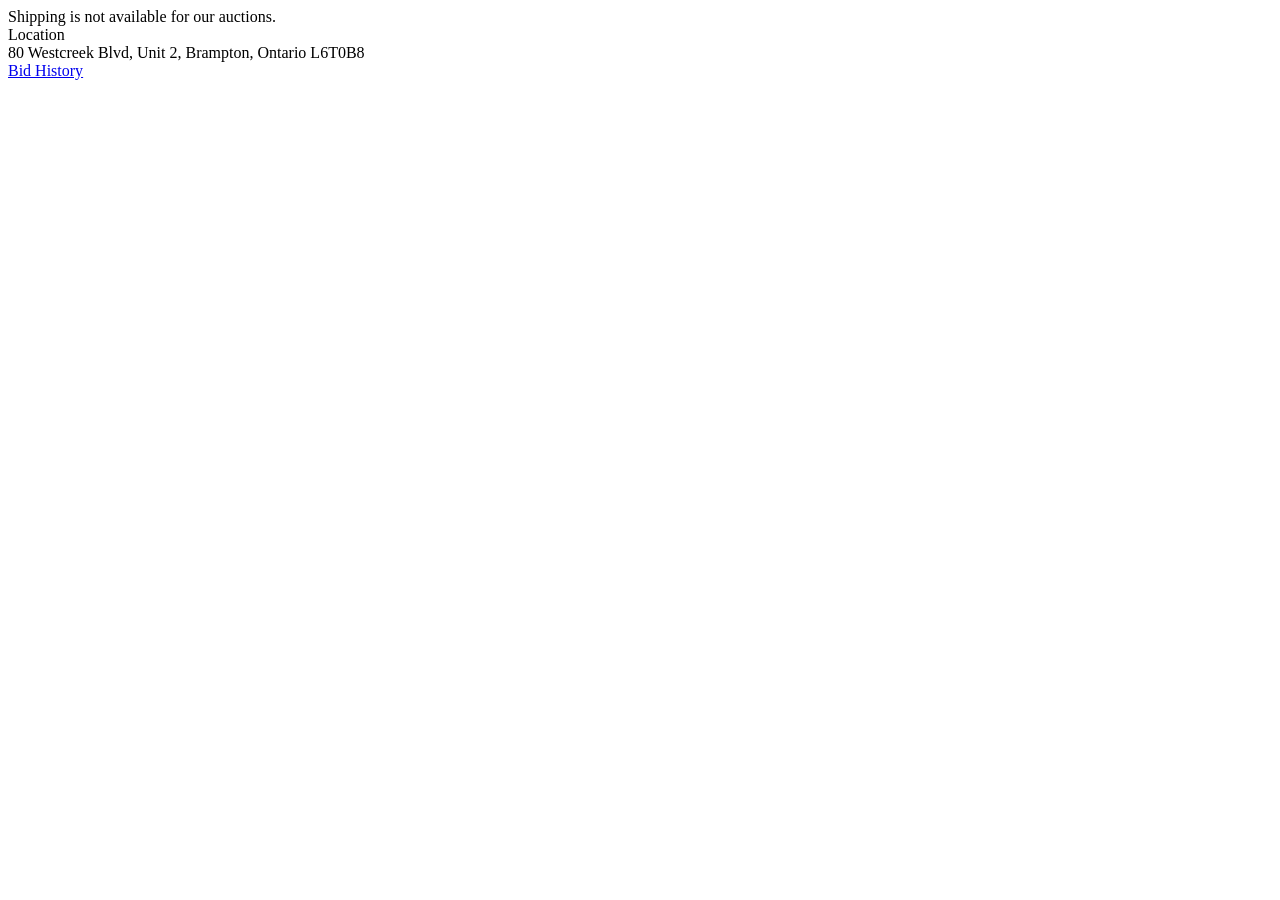
<file: tests/fixtures/403_auction_page.html>
<!doctype html>
<html>
  <body>
    <div class="special-terms">Shipping is not available for our auctions.</div>
    <div class="auctionLocation"><div class="location-heading">Location</div>80 Westcreek Blvd, Unit 2, Brampton, Ontario L6T0B8</div>
    <a href="/auctions/5247/lot/58173-partials-lost-and-unclaimed-freight-pallet-lot">Bid History</a>
    <script>
      window.__APOLLO_STATE__ = {
        "Auction:5247": {
          "__typename": "Auction",
          "title": "Reseller & Liquidator Bulk Lots Auction"
        },
        "AuctionLot.58173": {
          "__typename": "AuctionLot",
          "auction_lot_id": "58173",
          "auction_id": "5247",
          "auction_lot_status": 100,
          "title": "PARTIALS - Lost and Unclaimed Freight Pallet Lot",
          "lot_number": "4006",
          "description": "<strong>Condition:</strong> Various <p>Some damaged items.</p>",
          "dynamic_fields": [
            {
              "label": "Condition ",
              "data": {"value": "Various"}
            }
          ],
          "winning_bid_amount": 5,
          "end_time": "2026-04-20T23:00:00.000Z",
          "is_past_end_time": false
        }
      };
    </script>
  </body>
</html>
</file>
